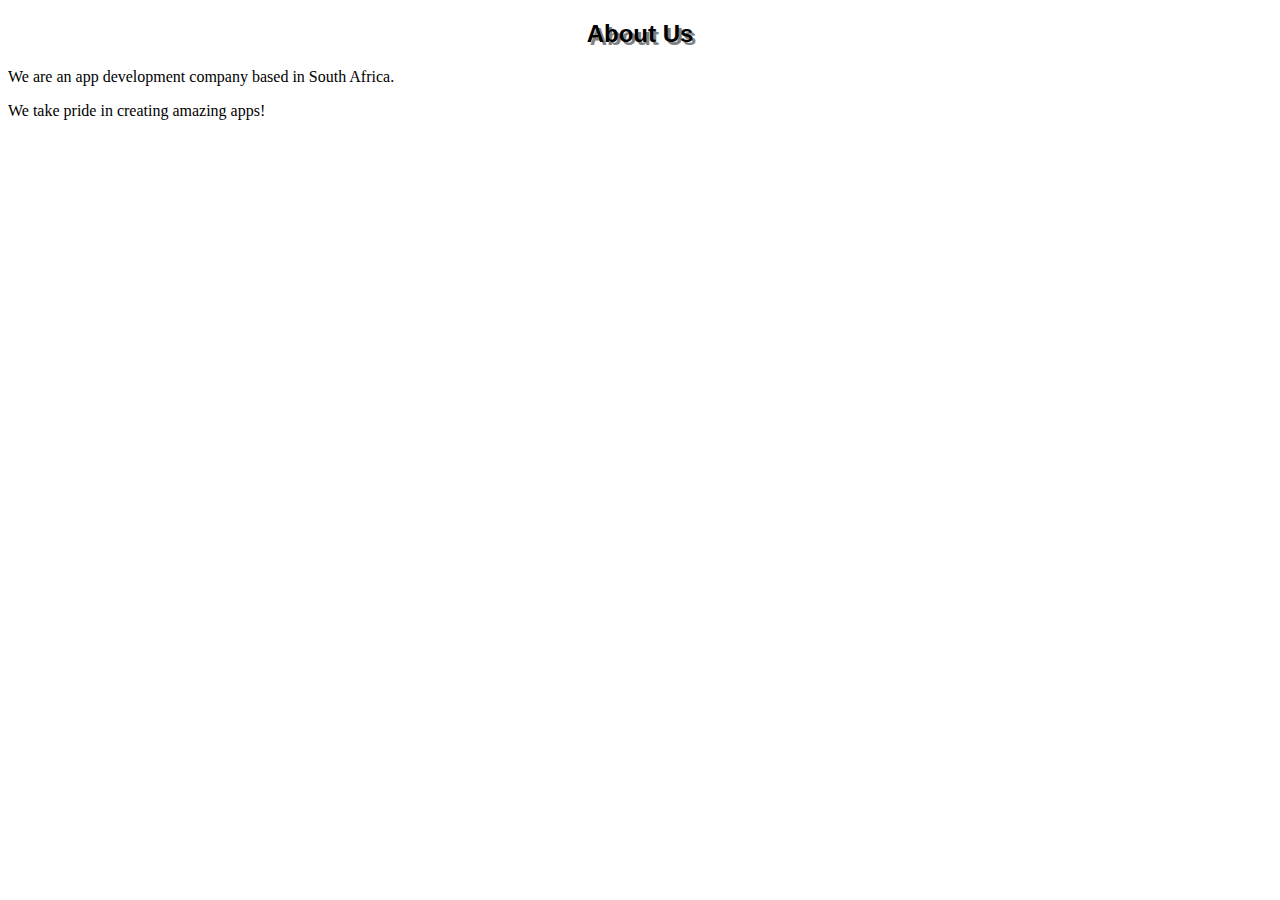
<file: about.html>
<!DOCTYPE html>
<html>
    <head>
        <link rel="stylesheet" href="style.css">
    </head>
    <body>
        <h2>About Us </h2>
        <p>We are an app development company based in South Africa.</p>
        <p>We take pride in creating amazing apps!</p>
    </body>
</html>
</file>
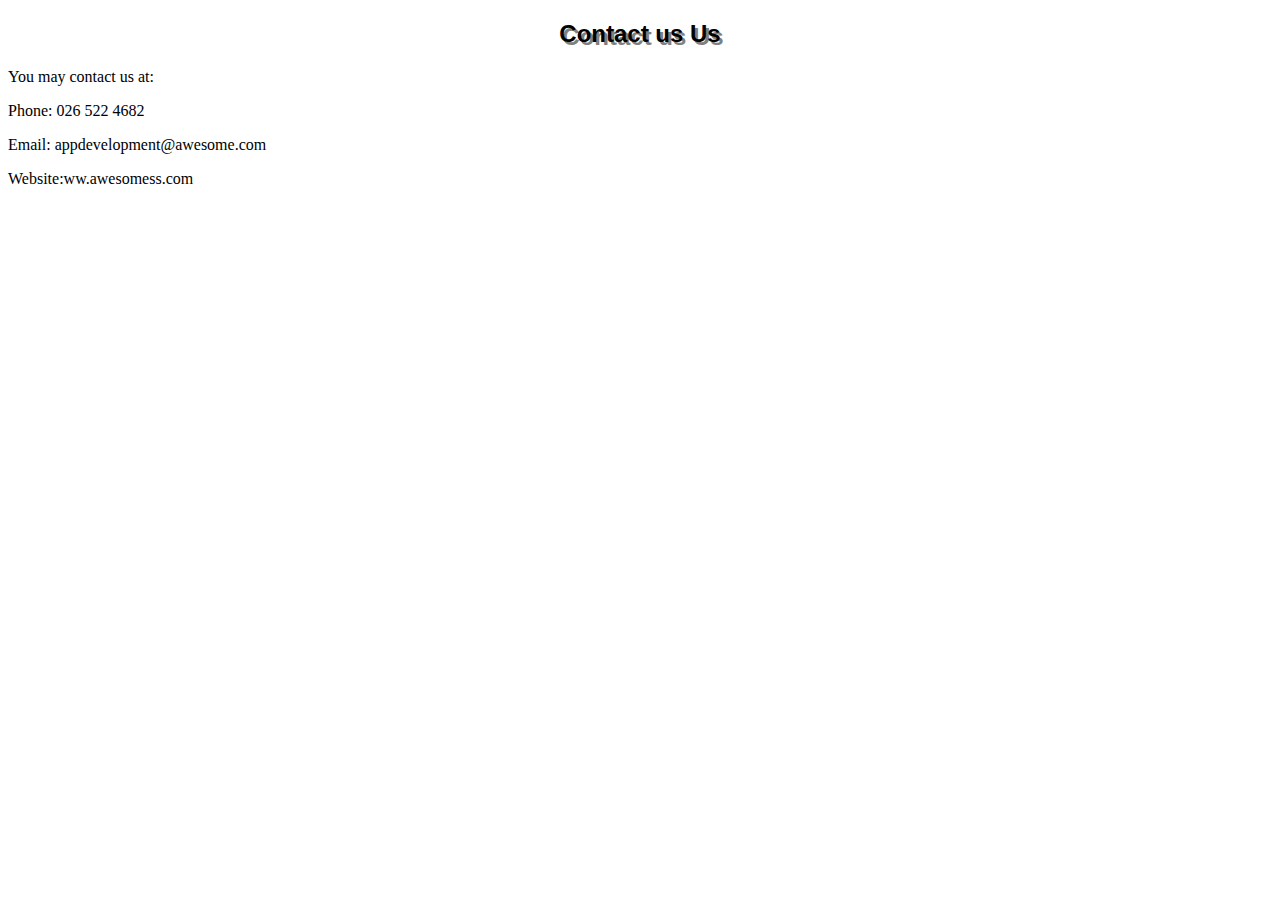
<file: contact.html>
<!DOCTYPE html>
<html>
    <head>
        <link rel="stylesheet" href="style.css">
    </head>
    <body>
        <h2>Contact us Us</h2>
        <p>You may contact us at:</p>
        <p>Phone: 026 522 4682</p>
        <p>Email: appdevelopment@awesome.com</p>
        <p>Website:ww.awesomess.com</p>
    </body>
</html>
</file>
<file: style.css>
.gallery img{
    width: 100%;
    min-height: 80%;
    margin: 7px;
    border-style: 3px solid;
    -webkit-margin-bottom-collapse: collapse;
    background: -moz-radial-gradient(at the -webkit-margin-bottom-collapse);
}

.gallery img:hover{
    border: 3px solid;
}

#menu{
    width: 100%;
    height:  40px;
    background-color: palevioletred ;
    padding-top: 12px;
}

#menu a{
    color: #ffffff;
    font-family: Helvetica, sans-serif;
    text-decoration: none;
    font-weight: 800;

    padding-left: 20px;
    padding-right: 20px;
}

#menu a:hover{
    color: blue
}

h4{
    color:cadetblue;
    font-size: larger;
    font-family: Arial, Helvetica, sans-serif;
    
}

h5{
    text-align: center;
    color: cadetblue;
    font-family: Arial, Helvetica, sans-serif;
    font-size: xx-large;
    text-shadow: 3px 3px darkcyan;
}

h2{
    font-size: x-large;
    font-family: Arial, Helvetica, sans-serif;
    text-align: center;
    text-shadow: 3px 3px grey;
}
</file>
